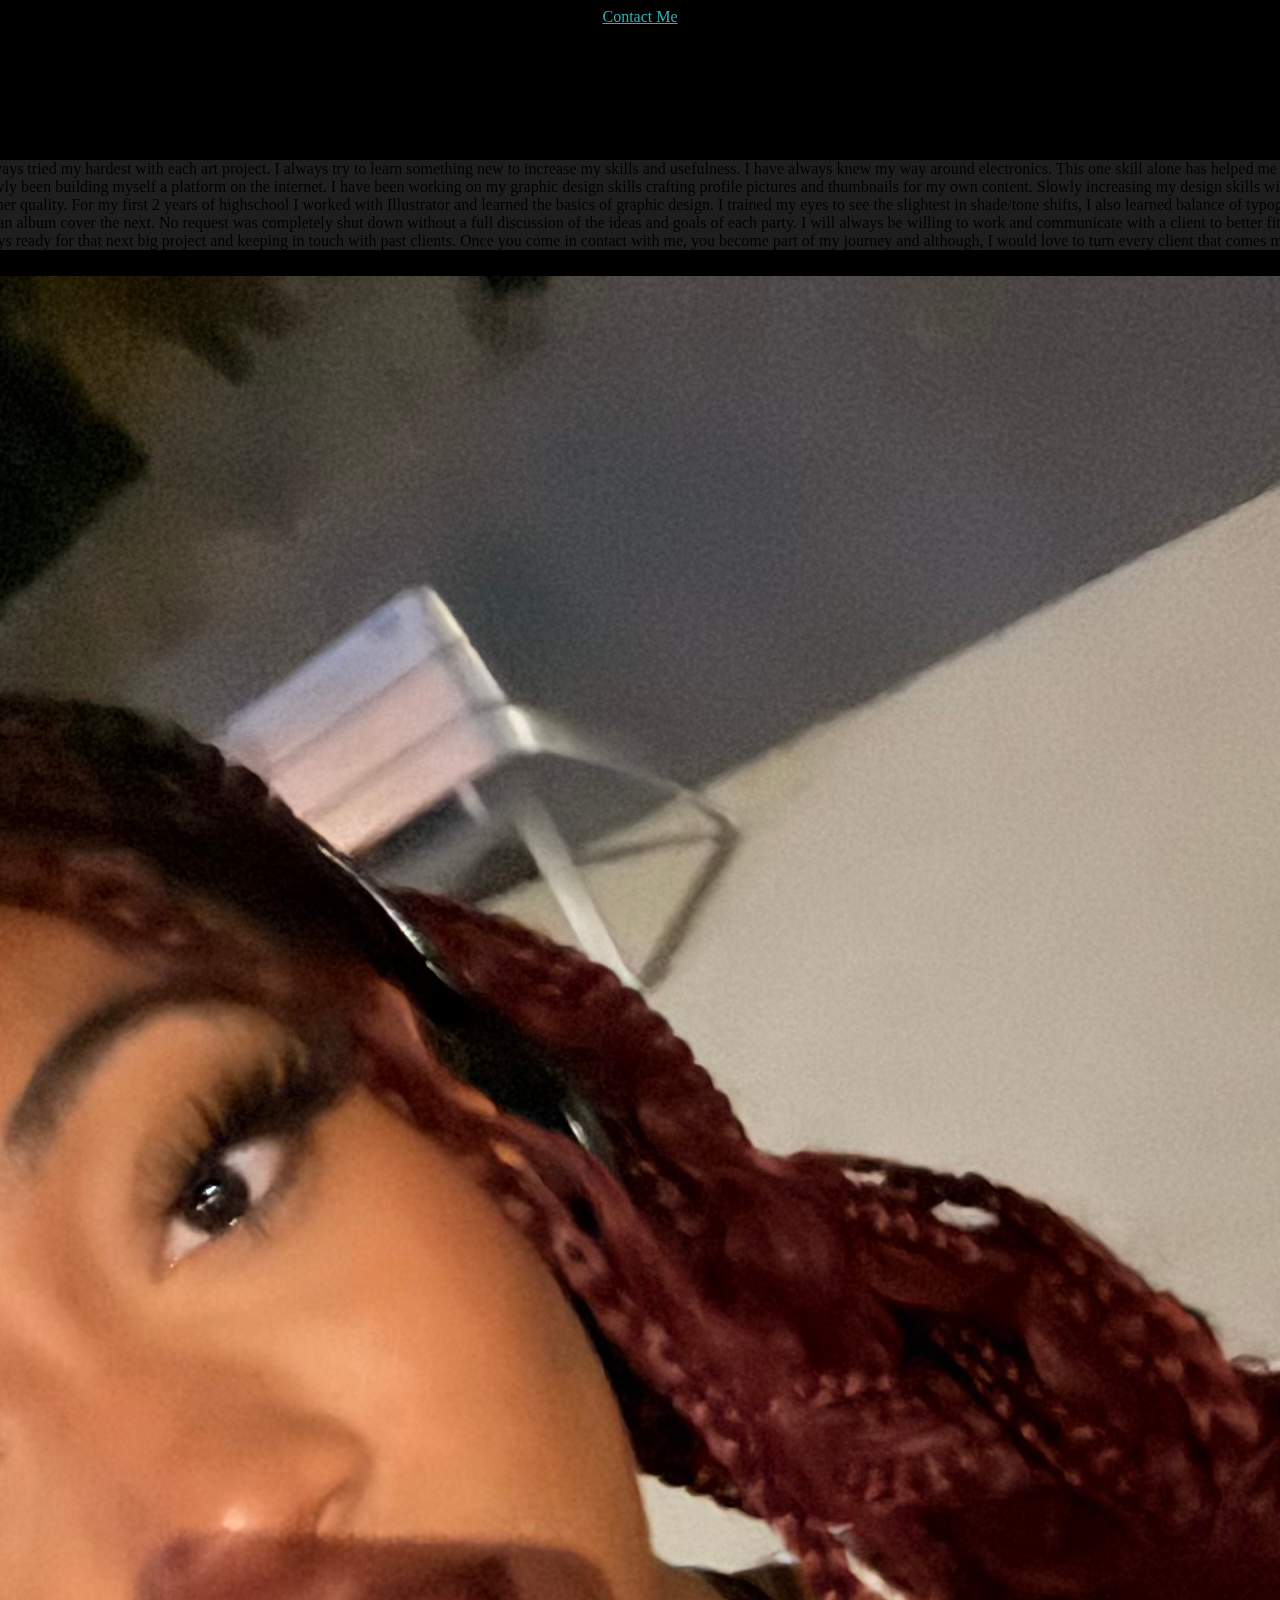
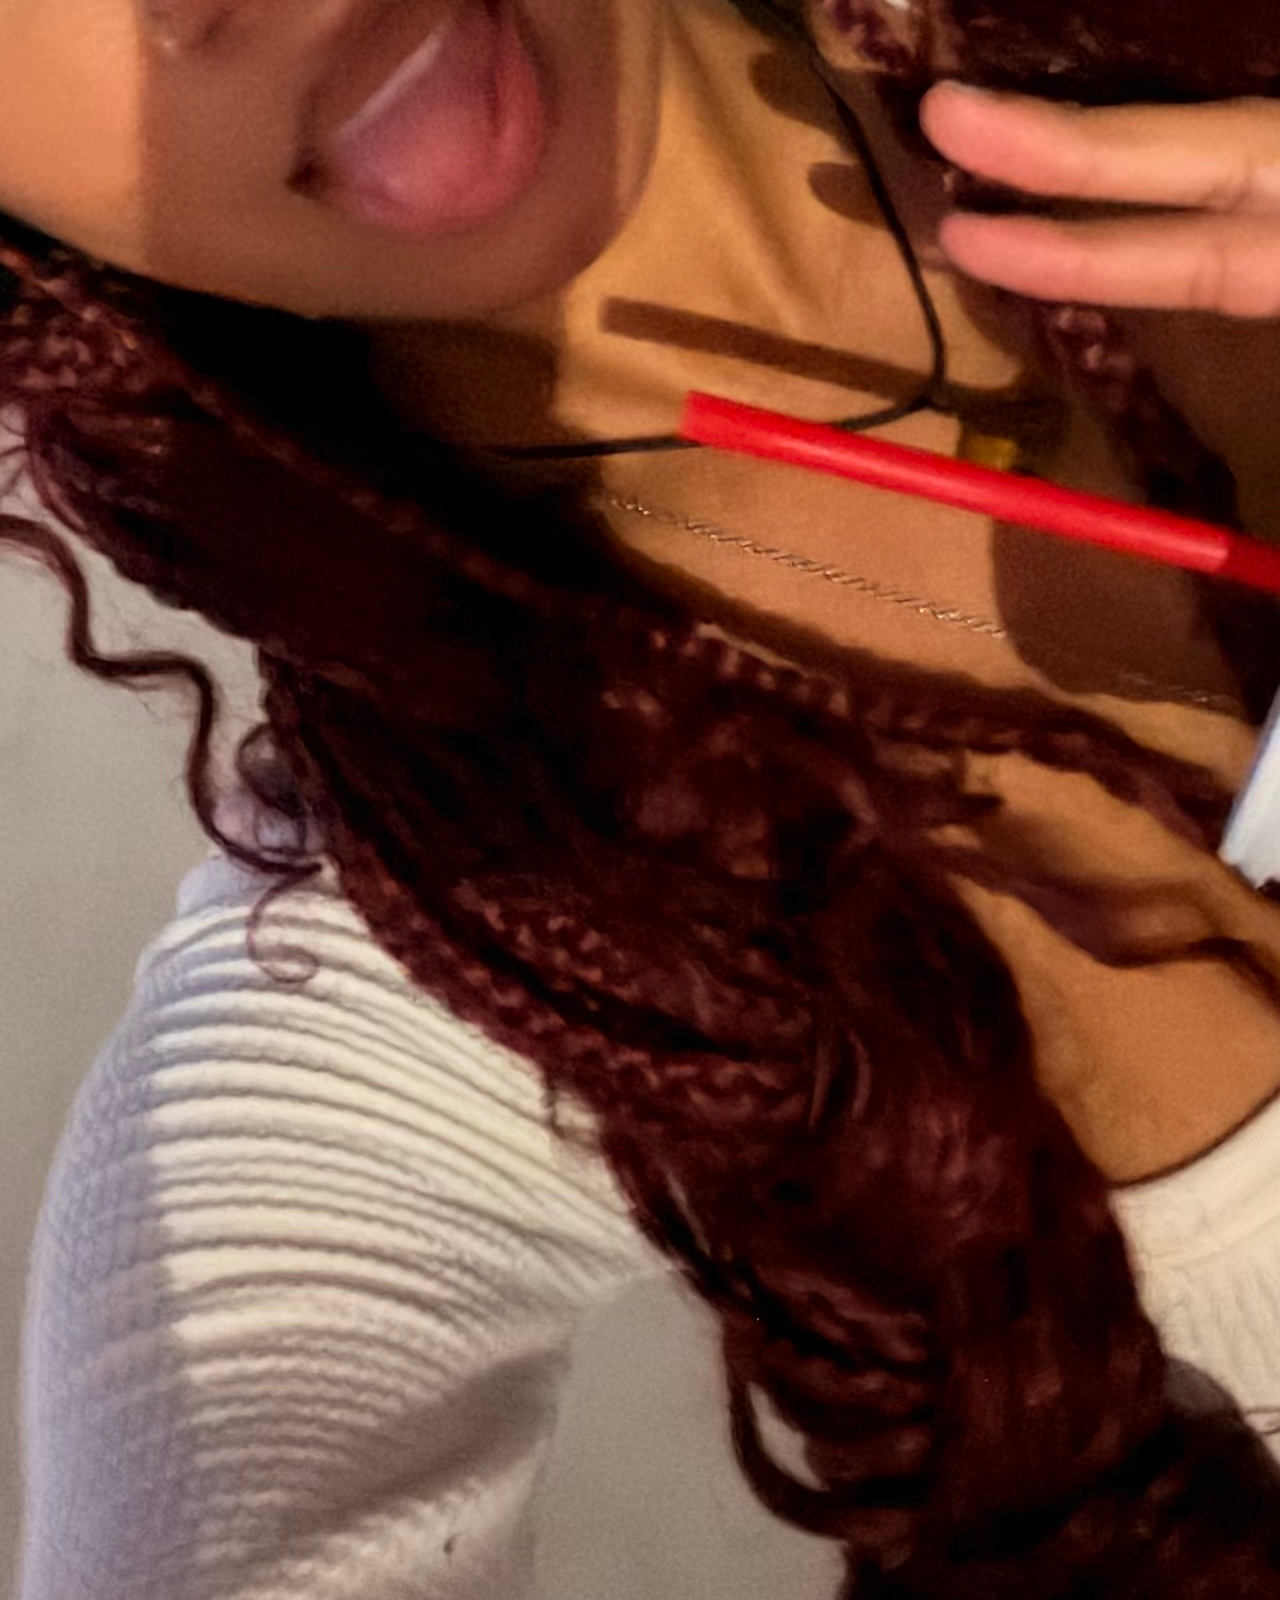
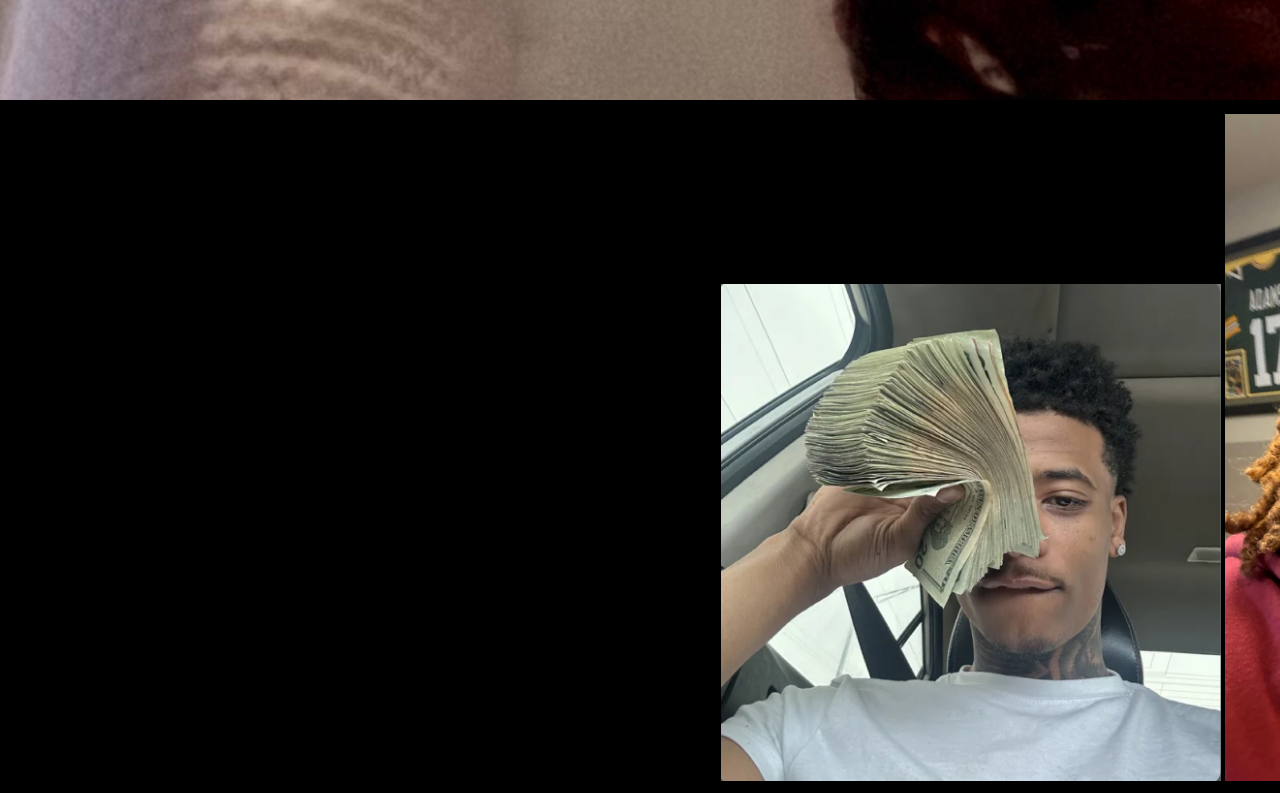
<file: index.html>
<!doctype html>
<html>
<head>
	<link rel="preconnect" href="https://fonts.googleapis.com">
<link rel="preconnect" href="https://fonts.gstatic.com" crossorigin>
<link href="https://fonts.googleapis.com/css2?family=Pirata+One&display=swap" rel="stylesheet">
	
<meta charset="utf-8">
<title>Juice's Project</title>
	<link rel="stylesheet" href="styles.css">
</head>
	
<body>
		<a href="contactme.html">Contact Me</a>
	<div id="Container" >
		<header><p class="pirata-one-regular">WELCOME</p></header>					   
		<article class="right"><nav>
			<p><em>MY NAME IS <a href="https://juicedesignedtha.myportfolio.com/">JUICE</a></em></p> 
			<p><i>This is my backstory</i></p>  </nav>
			<p>I thought of becoming many things as a kid. Little did I realize that every new small business I started or new page I started, the design process was always my favorite part. I have always had a passion for art and, always tried my hardest with each art project. I always try to learn something new to increase my skills and usefulness. I have always knew my way around electronics. This one skill alone has helped me a lot in my daily design life at home and school. As I got older the nickname that was given to me by my parents ( JUICE ) was neglected by me. When I learned more about graphic design, I was immediately hooked and, decided to actually learn it. That's when I decided I was going to be a graphic design artist one way or another, I also knew this was the perfect way to fully embrace the name " JUICE ". Since that day I have slowly been building myself a platform on the internet. I have been working on my graphic design skills crafting profile pictures and thumbnails for my own content. Slowly increasing my design skills with each project, while building a following! I began to expand my project types, I started to design memes, stickers and, sometimes clothes. Once I reached high school, I entered an actual graphic design classroom, with my favorite design teacher. This classroom would end up introducing me to, the Adobe Software and Adobe Cloud. This newly acquired set of programs, set me up to expand extremely, while producing such higher quality. For my first 2 years of highschool I worked with Illustrator and learned the basics of graphic design. I trained my eyes to see the slightest in shade/tone shifts, I also learned balance of typography and logos. By the second year, I wanted to mixit up a little so, I started to take studio photos and just photos of myself in general for a modeling portfolio, while also using these photo for graphics along the way. The final two years of high school was when I focused on my photoshop skills. I also began finding clients and doing all types of crazy fun projects. I would find myself working on a logo design one period and an album cover the next. No request was completely shut down without a full discussion of the ideas and goals of each party. I will always be willing to work and communicate with a client to better fit my clients needs and goals. I never promised work I knew/or just wasn't confident I was skilled enough to complete. I love see all of my project through to the end. whether, the project take 2yrs and 7 trys or 2 days and 1 try! I hope by the end of this you have better understand who you will be working with and, decided to work with me. Although, if you already have worked with me, make sure to always stay in touch. I'm always ready for that next big project and keeping in touch with past clients. Once you come in contact with me, you become part of my journey and although, I would love to turn every client that comes my way to a business partner for the long run, not every project needs a squeal but, you will forever be Juice Familia.</p>
			<img id="photo1" src="Mari.jpg" alt= "designers wife"></article>
		<article class="left"><main><img src= "Demo.JPG" alt="money selfie" style= "width:500px"/>
		<img id="photo2" src= "pfp.jpg" alt="self portate" style= "width:500px"/>
		<img src= "rick.jpg" alt="an old friend" style= "width:500px"/></main></article>
		
		
		<footer><p style= "color:maroon" > Copy Right Julius McKinnon</p> </footer> 
	</div>
	

</body>
	
</html>
</file>
<file: styles.css>
@charset "utf-8";
/* CSS Document */


/* Reset & basic styles */
.alfa-slab-one-regular {
  font-family: "Alfa Slab One", serif;
  font-weight: 400;
  font-style: normal;
color: #30b0b0; 
	font-size: 5em;
}


.saira {
  font-family: "Saira", sans-serif;
  font-optical-sizing: auto;
  font-weight: 400;
  font-style: normal;
	color: white; 
	font-size: 5em;
}

body {
    display: flex;
    flex-direction: column;
    align-items: center;
	background: #000000;
}

.header {
    width: 100%;
    background: #1e1e1e;
    text-align: center;
    font-size: 2rem;
    padding: 1rem 0;
	 font-family: "Alfa Slab One", serif;
}

.header >p {
	color: #30b0b0;
}

/* Navigation */
.nav {
    width: 100%;
    background: #000000;
}

.nav ul {
    display: flex;
    justify-content: center;
    list-style: none;
    padding: 0.5rem 0;
}

.nav li {
    margin: 0 1rem;
    cursor: pointer;
}
.nav {background-color: black; width: 100px; margin:0 auto }

.nav>p{
	color:#3a8585; 
	text-align: center;
    display: table-row;
    flex-wrap: wrap;
}
	
.left {width:48%; float:right; }

article > p {background-color:#1e1e1e; }
#photo1 { padding:10px; }
	.right{float:left;}
	
.footer
	{background-color: darkgray;
}

a:hover{
	color: #375b5b;
	text-decoration: none;
}

a{
	color: #30b0b0;
}

a:active{
	color: #6c6c6c;
	text-decoration: none;
}
.callme{
	display:flex;
	width: 300px;
	margin: 0 auto;
	align-content: center;
	padding-bottom: 500px;
	
}

	

.selfies{
	background-color: #1e1e1e;
	
}

/* Top section: photo + text */
.top-section {
    display: flex;
    flex-wrap: wrap;
    width: 90%;
    margin: 1rem 0;
    gap: 1rem;
	background-color:#375b5b5 
}

.photo, .text-box {
    flex: 1 1 300px;
    background: #1e1e1e;
    display: flex;
    align-items: center;
    justify-content: center;
    font-size: 1.2rem;
	font-family: "Saira", sans-serif;
}

.text-box>p {
	color: white;
	text-align: center;
	margin-left: 20px;
	margin-right: 20px;
}

.photo
{
	height: auto;
	
	
}

/* Products row */
.products-row {
    display: flex;
    flex-wrap: wrap;
    width: 90%;
    gap: 1rem;
    margin: 1rem 0;
	column-gap: 20px;
	row-gap: 20px;
}

.products-row.vertical .product {
    flex: 1 1 150px;
    min-height: 250px;
	column-gap: 20px;
	row-gap: 20px;
}

.product {
    flex: 1 1 150px;
    min-height: 100px;
    background: #30b0b0;
    display: flex;
    align-items: center;
    justify-content: center;
}

/* Main image section */
.main-image-section {
    display: flex;
    flex-wrap: wrap;
    width: 90%;
    margin: 1rem 0;
    gap: 1rem;
}

.drag-text-box {
    flex: 1 1 200px;
    min-height: 100px;
    background: #375b5b;
    display: flex;
    align-items: center;
    justify-content: center;
}

.main-image {
    flex: 3 1;
    min-height: 500px;
    display: flex;
    align-items: center;
    justify-content: center;
}

.footer {
    width: 100%;
    text-align: center;
    padding: 1rem 0;
    margin-top: 1rem;
	background-color: #1e1e1e;
}

/* Responsive adjustments */
@media (max-width: 750px) {
    .top-section, .main-image-section {
        flex-direction: column;
    }
    
    .products-row.vertical .product {
        flex: 1 1 45%;
		flex-direction: column;
    }
    
    .products-row .product {
        flex: 1 1 45%;
		flex-direction: column;
    }
}

@media (max-width: 400px) {
    .products-row .product {
        flex: 1 1 100%;
		flex-direction: column;
    }
}
</file>
